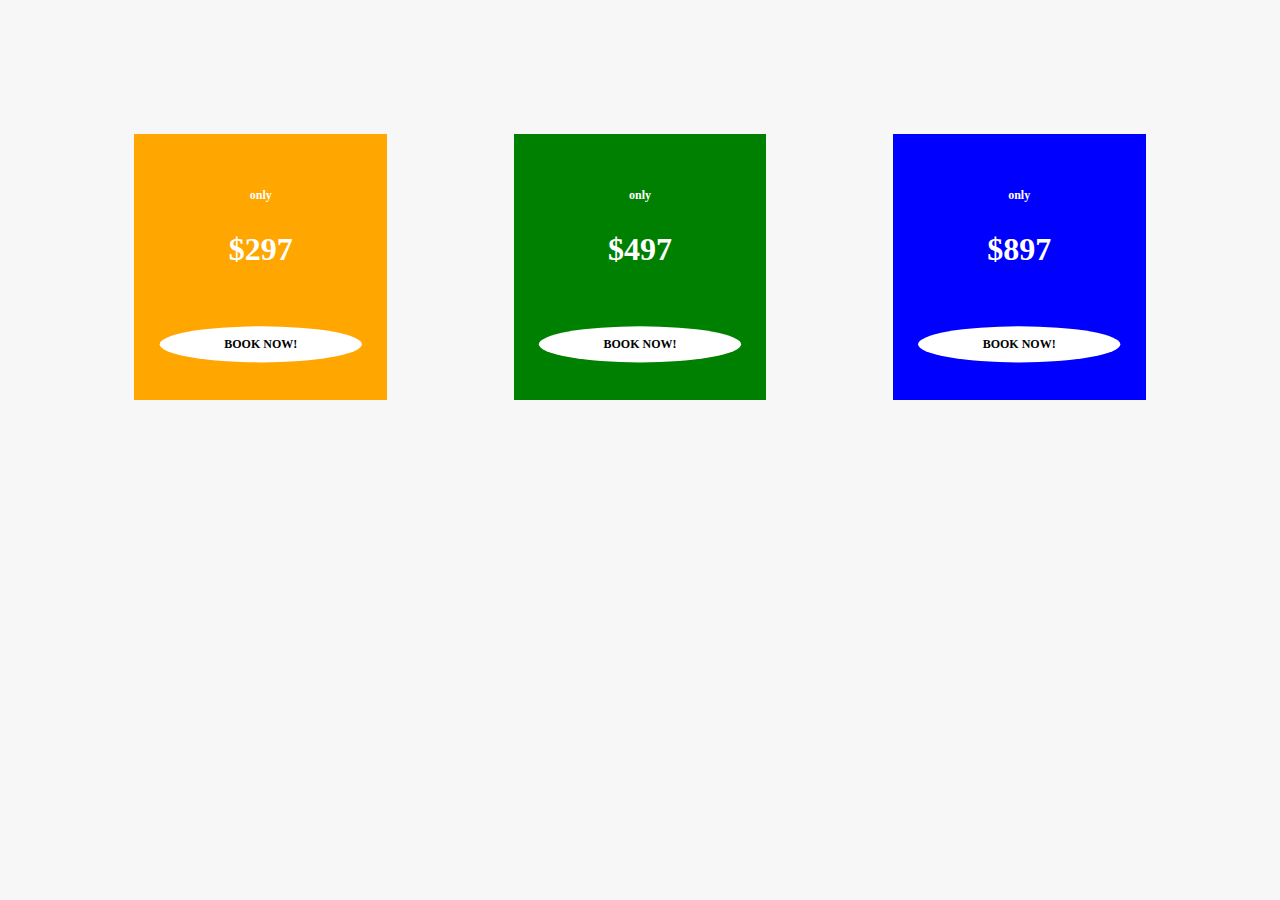
<file: index.html>
<!DOCTYPE html>
<html lang="en">
    <head>
        <meta charset="UTF-8">
        <meta http equiv = "X-UA Compatible" content="ie-edge">
        <title>Task 2-2</title>
        <link rel="stylesheet" href="style.css"/> 
    </head>

    <body>
        <div id="container">
            <div id="one">
                <h6>only</h6>
                <h1>$297</h1>
                <div class="text"><h2>BOOK NOW!</h2></div>
                
            </div>
            <div id="two">
                    <h6>only</h6>
                    <h1>$497</h1>
                    <div class="text"><h2>BOOK NOW!</h2></div> 
            </div>
            <div id="three">
                        <h6>only</h6>
                        <h1>$897</h1>
                        <div class="text"><h2>BOOK NOW!</h2></div>                        
            </div>    
        </div>

    </body>
</file>
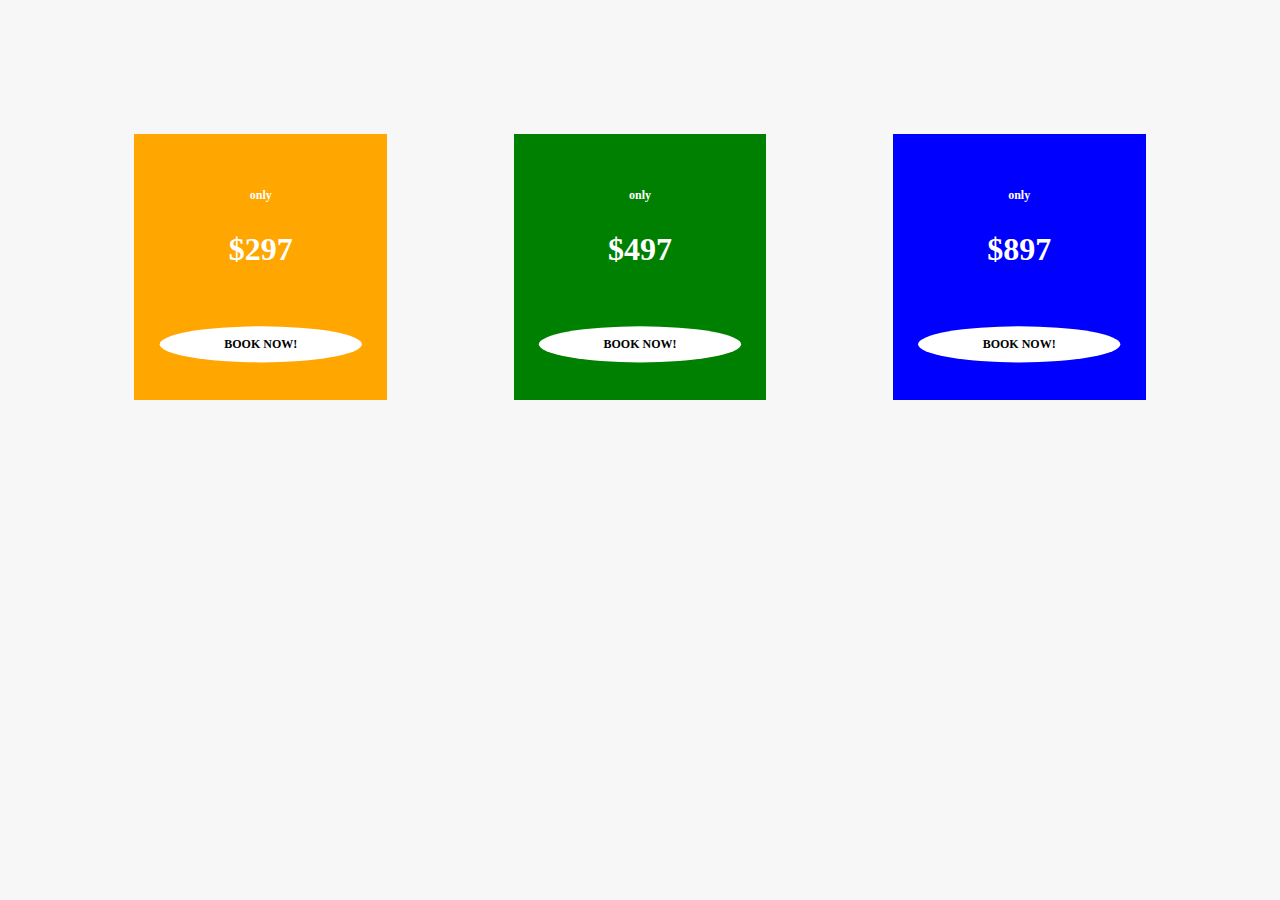
<file: index2.html>
<!DOCTYPE html>
<html lang="en">
    <head>
        <meta charset="UTF-8">
        <meta http equiv = "X-UA Compatible" content="ie-edge">
        <title>Task 2-2</title>
        <link rel="stylesheet" href="style2.css"/> 
    </head>

    <body>
        <div id="container">
            <div id="one">
                <h6>only</h6>
                <h1>$297</h1>
                <div class="text"><h2>BOOK NOW!</h2></div>
                
            </div>
            <div id="two">
                    <h6>only</h6>
                    <h1>$497</h1>
                    <div class="text"><h2>BOOK NOW!</h2></div> 
            </div>
            <div id="three">
                        <h6>only</h6>
                        <h1>$897</h1>
                        <div class="text"><h2>BOOK NOW!</h2></div>                        
            </div>    
        </div>

    </body>
</file>
<file: style.css>
body{

    background-color: #F7F7F7;
}

h2{

    /* background-color: white; */
    color: black;
    font-size: 75%;
    /* border-radius: 2px; */
    /* width: 100px; */
    
    
}

h1{
color:white;
    font-size: 40;
    padding-bottom: 10%;
}
h6{
    padding-top: 10%;
    font-size: 12px;
    color:white;
}

#one{

background-color: rgb(255, 166, 0);
text-align:center;
width: 25%;

}

.text{
    
    text-align: center;
    clip-path: ellipse(40% 30% at 50% 50%);
    background-color: white;
    padding: 5%;
    margin-bottom: 10%;
}

#two{
background-color: green;
text-align:center;
width: 25%;
    
}

#three{
background-color: blue;
text-align:center;
width: 25%;
        
}

#container{
    padding: 10%;
    display: flex;
    justify-content: space-between;
    flex-grow: 1;

}
</file>
<file: style2.css>
body{

    background-color: #F7F7F7;
}

h2{

    /* background-color: white; */
    color: black;
    font-size: 75%;
    /* border-radius: 2px; */
    /* width: 100px; */
    
    
}

h1{
color:white;
    font-size: 40;
    padding-bottom: 10%;
}
h6{
    padding-top: 10%;
    font-size: 12px;
    color:white;
}

#one{

background-color: rgb(255, 166, 0);
text-align:center;
width: 25%;

}

.text{
    
    text-align: center;
    clip-path: ellipse(40% 30% at 50% 50%);
    background-color: white;
    padding: 5%;
    margin-bottom: 10%;
}

#two{
background-color: green;
text-align:center;
width: 25%;
    
}

#three{
background-color: blue;
text-align:center;
width: 25%;
        
}

#container{
    padding: 10%;
    display: flex;
    justify-content: space-between;
    flex-grow: 1;

}
</file>
